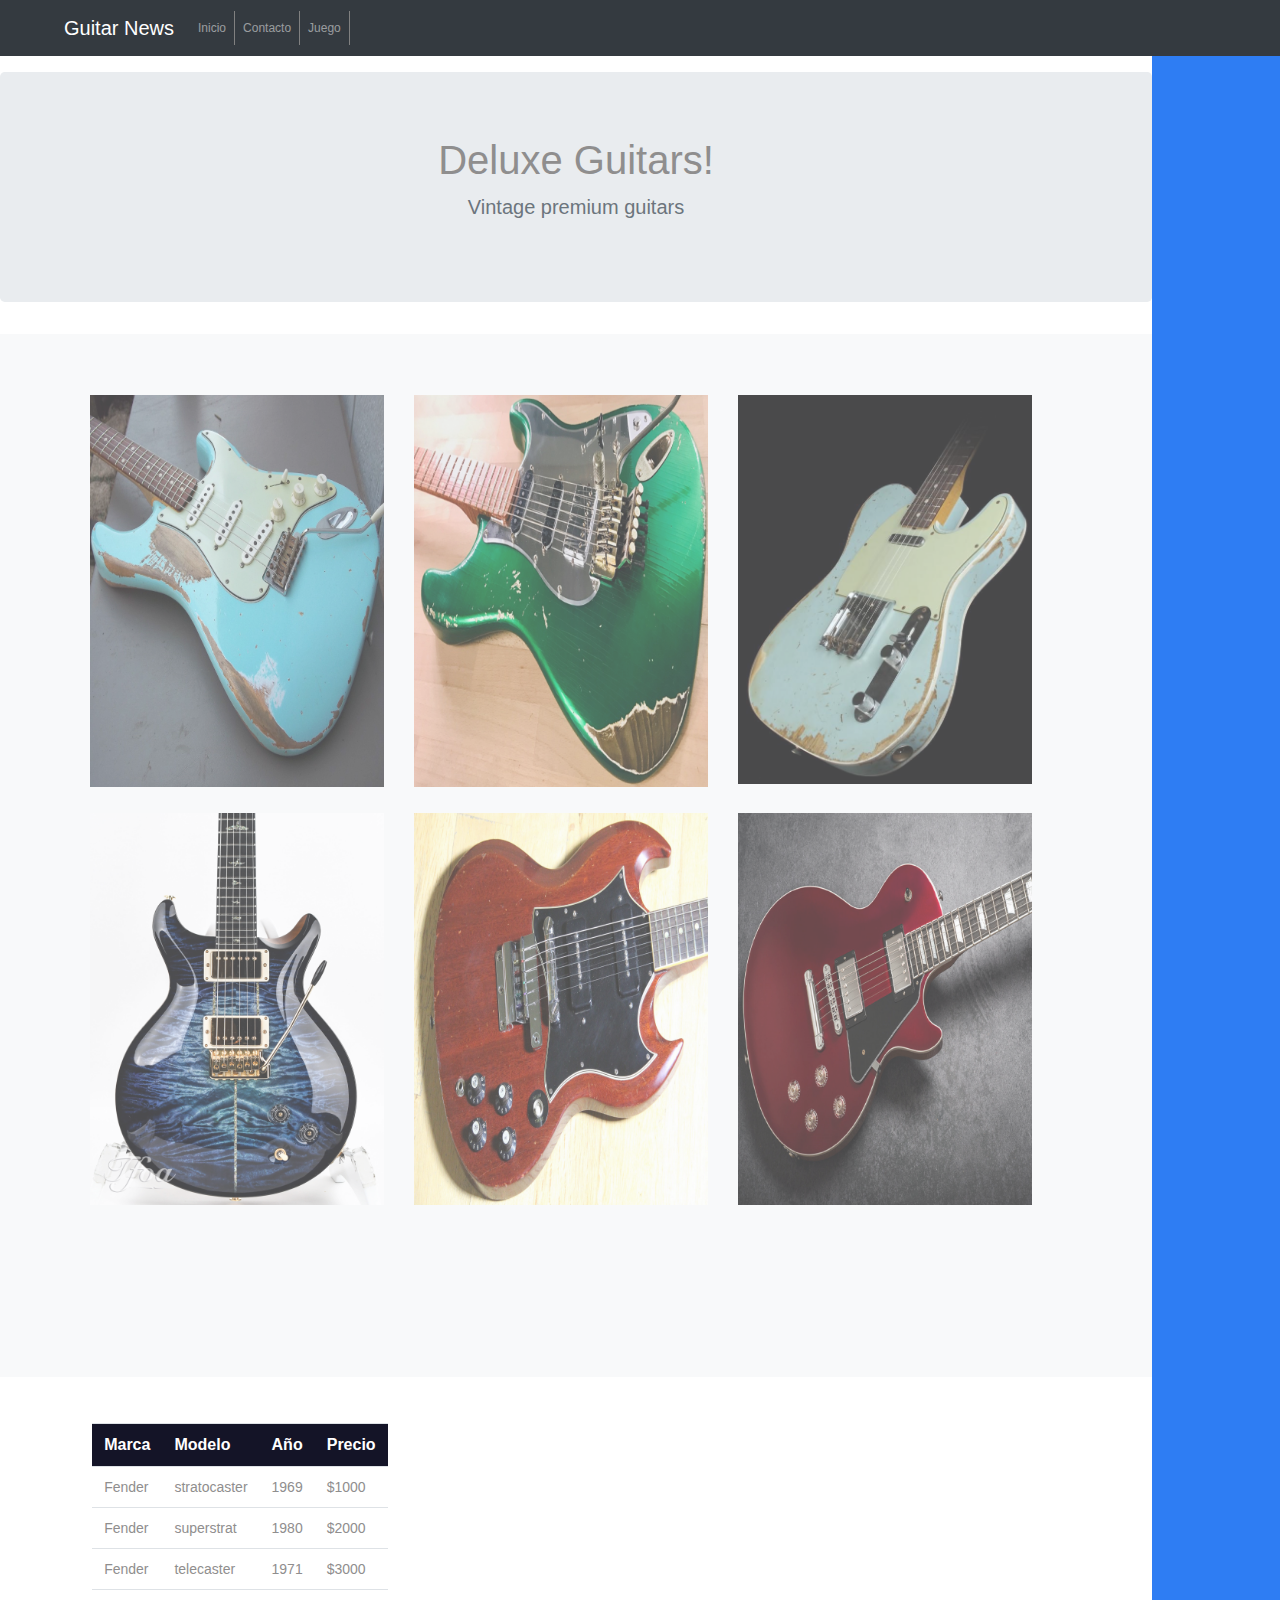
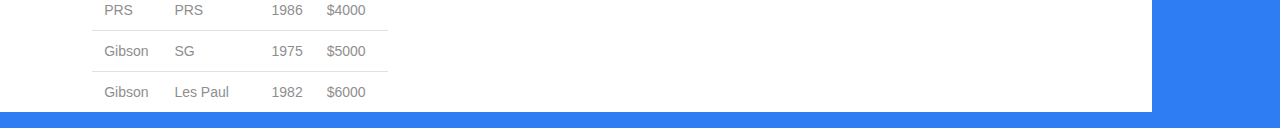
<file: index.html>
<html>
    <head>
        <link rel="shorcut icon" type="image/png" href="/img/favicon-fender.png">
        <link rel="stylesheet" href="css/style.css" />
        <script src="js/game.js"></script>
        <!-- CSS only -->
        <link rel="stylesheet" href="https://stackpath.bootstrapcdn.com/bootstrap/4.5.2/css/bootstrap.min.css" integrity="sha384-JcKb8q3iqJ61gNV9KGb8thSsNjpSL0n8PARn9HuZOnIxN0hoP+VmmDGMN5t9UJ0Z" crossorigin="anonymous">

        <!-- JS, Popper.js, and jQuery -->
        <script src="https://code.jquery.com/jquery-3.5.1.slim.min.js" integrity="sha384-DfXdz2htPH0lsSSs5nCTpuj/zy4C+OGpamoFVy38MVBnE+IbbVYUew+OrCXaRkfj" crossorigin="anonymous"></script>
        <script src="https://cdn.jsdelivr.net/npm/popper.js@1.16.1/dist/umd/popper.min.js" integrity="sha384-9/reFTGAW83EW2RDu2S0VKaIzap3H66lZH81PoYlFhbGU+6BZp6G7niu735Sk7lN" crossorigin="anonymous"></script>
        <script src="https://stackpath.bootstrapcdn.com/bootstrap/4.5.2/js/bootstrap.min.js" integrity="sha384-B4gt1jrGC7Jh4AgTPSdUtOBvfO8shuf57BaghqFfPlYxofvL8/KUEfYiJOMMV+rV" crossorigin="anonymous"></script>
    </head>
    <body>
        <header>
            <nav class="navbar navbar-expand-md navbar-dark fixed-top bg-dark">
                <a class="navbar-brand logotipo ml-5" href="#">Guitar News</a>
                <button class="navbar-toggler" type="button" data-toggle="collapse" data-target="#navbarSupportedContent"
                        aria-controls="navbarSupportedContent" aria-expanded="false" aria-label="Toggle navigation">
                    <span class="navbar-toggler-icon"></span>
                </button>
                <div class="collapse navbar-collapse" id="navbarSupportedContent">
                    <ul class="navbar-nav mr-auto">
                        <li class="nav-item">
                            <a class="nav-link" href="index.html">Inicio</a>
                        </li>
                        <li class="nav-item">
                            <a class="nav-link" href="contacto.html">Contacto</a>
                        </li>
                        <li class="nav-item">
                            <a class="nav-link" href="juego.html" tabindex="-1" aria-disabled="true">Juego</a>
                        </li>
                    </ul>
                </div>
            </nav>
        </header>
        <main>
            <section>
                <section class="jumbotron text-center">
                    <div class="container">
                      <h1>Deluxe Guitars!</h1>
                      <p class="lead text-muted">Vintage premium guitars</p>
                      <p>
                      </p>
                    </div>
                  </section>
                
                  <div class="album py-5 bg-light">
                    <div class="container">
                <div class="porfolio">
                    <div>
                        <img src="img/portfolio/stratocaster.jpg" alt="" />
                        <img src="img/portfolio/superstrat.jpg" alt="" />
                        <img src="img/portfolio/telecaster.jpg" alt="" />
                    </div>
                    <div>
                        <img src="img/portfolio/prs.jpg" alt="" />
                        <img src="img/portfolio/sg.jpg" alt="" />
                        <img src="img/portfolio/lespaul.jpg" alt="" />
                    </div>
            </section>
            
           <section>
            <div class=>
                <div class="table">
                    <h2>Precios de las guitarras</h2>
                    <table>
                        <tr>
                            <th>Marca</th>
                            <th>Modelo</th>
                            <th>Año</th>
                            <th>Precio</th>
                        </tr>
                        <tr>
                            <td>Fender</td>
                            <td>stratocaster</td>
                            <td>1969</td>
                            <td>$1000</td>
                        </tr>
                        <tr>
                            <td>Fender</td>
                            <td>superstrat</td>
                            <td>1980</td>
                            <td>$2000</td>
                        </tr>
                        <tr>
                            <td>Fender</td>
                            <td>telecaster</td>
                            <td>1971</td>
                            <td>$3000</td>
                        </tr>
                        <tr>
                            <td>PRS</td>
                            <td>PRS</td>
                            <td>1986</td>
                            <td>$4000</td>
                        </tr>
                        <tr>
                            <td>Gibson</td>
                            <td>SG</td>
                            <td>1975</td>
                            <td>$5000</td>
                        </tr>
                        <tr>
                            <td>Gibson</td>
                            <td>Les Paul</td>
                            <td>1982</td>
                            <td>$6000</td>
                        </tr>
                    </table>
                </div>
           </section>
        
         
        </main>
        
    </body>
</html>
</file>
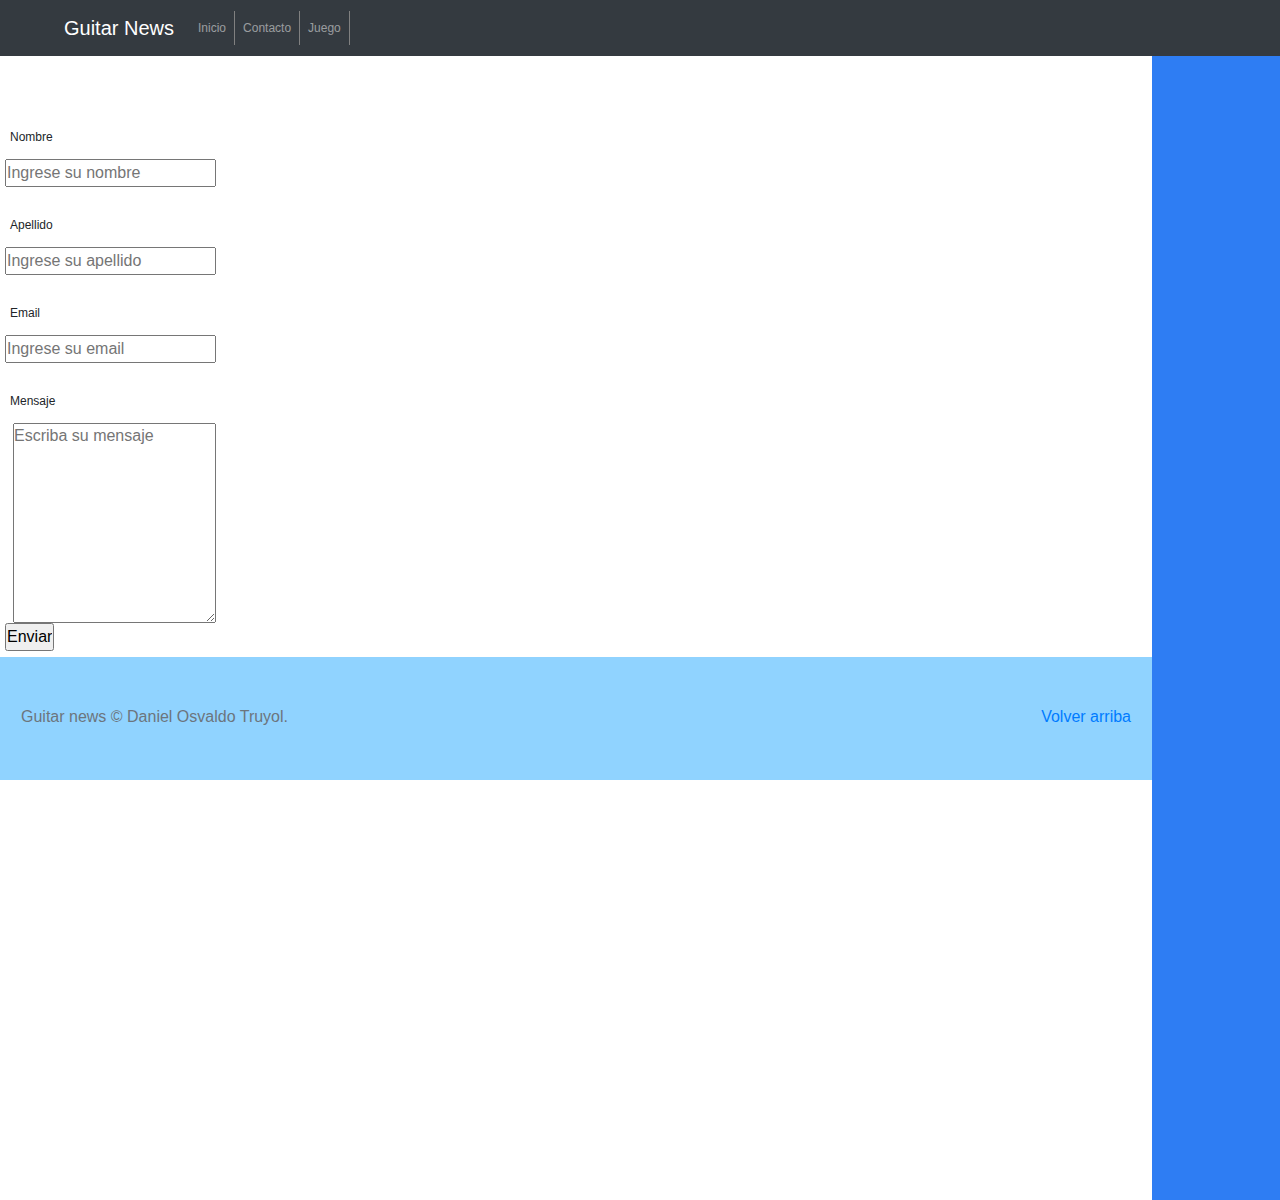
<file: contacto.html>
<html>
    <head>
        <link rel="shorcut icon" type="image/png" href="/img/favicon-fender.png">
        <link rel="stylesheet" href="css/style.css" />
        <script src="js/game.js"></script>
        <!-- CSS only -->
        <link rel="stylesheet" href="https://stackpath.bootstrapcdn.com/bootstrap/4.5.2/css/bootstrap.min.css" integrity="sha384-JcKb8q3iqJ61gNV9KGb8thSsNjpSL0n8PARn9HuZOnIxN0hoP+VmmDGMN5t9UJ0Z" crossorigin="anonymous">

        <!-- JS, Popper.js, and jQuery -->
        <script src="https://code.jquery.com/jquery-3.5.1.slim.min.js" integrity="sha384-DfXdz2htPH0lsSSs5nCTpuj/zy4C+OGpamoFVy38MVBnE+IbbVYUew+OrCXaRkfj" crossorigin="anonymous"></script>
        <script src="https://cdn.jsdelivr.net/npm/popper.js@1.16.1/dist/umd/popper.min.js" integrity="sha384-9/reFTGAW83EW2RDu2S0VKaIzap3H66lZH81PoYlFhbGU+6BZp6G7niu735Sk7lN" crossorigin="anonymous"></script>
        <script src="https://stackpath.bootstrapcdn.com/bootstrap/4.5.2/js/bootstrap.min.js" integrity="sha384-B4gt1jrGC7Jh4AgTPSdUtOBvfO8shuf57BaghqFfPlYxofvL8/KUEfYiJOMMV+rV" crossorigin="anonymous"></script>
    </head>
    <body>
        <header>
            <nav class="navbar navbar-expand-md navbar-dark fixed-top bg-dark">
                <a class="navbar-brand logotipo ml-5" href="#">Guitar News</a>
                <button class="navbar-toggler" type="button" data-toggle="collapse" data-target="#navbarSupportedContent"
                        aria-controls="navbarSupportedContent" aria-expanded="false" aria-label="Toggle navigation">
                    <span class="navbar-toggler-icon"></span>
                </button>
                <div class="collapse navbar-collapse" id="navbarSupportedContent">
                    <ul class="navbar-nav mr-auto">
                        <li class="nav-item">
                            <a class="nav-link" href="index.html">Inicio</a>
                        </li>
                        <li class="nav-item">
                            <a class="nav-link" href="contacto.html">Contacto</a>
                        </li>
                        <li class="nav-item">
                            <a class="nav-link" href="juego.html" tabindex="-1" aria-disabled="true">Juego</a>
                        </li>
                    </ul>
                </div>
            </nav>
        </header>
        <main>
        <h2>Contacto</h2>

        <div class="container-contacto">
            <form class="formulario" action="/action_page.php">
                <label for="name">Nombre</label> <br>
                <input type="text" id="name" name="nombre" placeholder="Ingrese su nombre"> <br><br>
                <label for="lastName">Apellido</label> <br>
                <input type="text" id="lastName" name="lastName" placeholder="Ingrese su apellido"> <br><br>
                <label for="email">Email</label> <br>
                <input type="email" id="email" name="email" placeholder="Ingrese su email"> <br> <br>
                <label for="subject">Mensaje</label> <br>
                <textarea id="subject" name="subject" placeholder="Escriba su mensaje" style="height:200px"></textarea> <br>
                <br>
                <input type="submit" value="Enviar">
            </form>
        </div>
        
         
        </main>
        <footer class="text-muted">
            <div class="container">
              <p class="float-right">
                <a href="#">Volver arriba</a>
              </p>
              <p>Guitar news &copy; Daniel Osvaldo Truyol.</p>

            </div>
          </footer>
    </body>
</html>
</file>
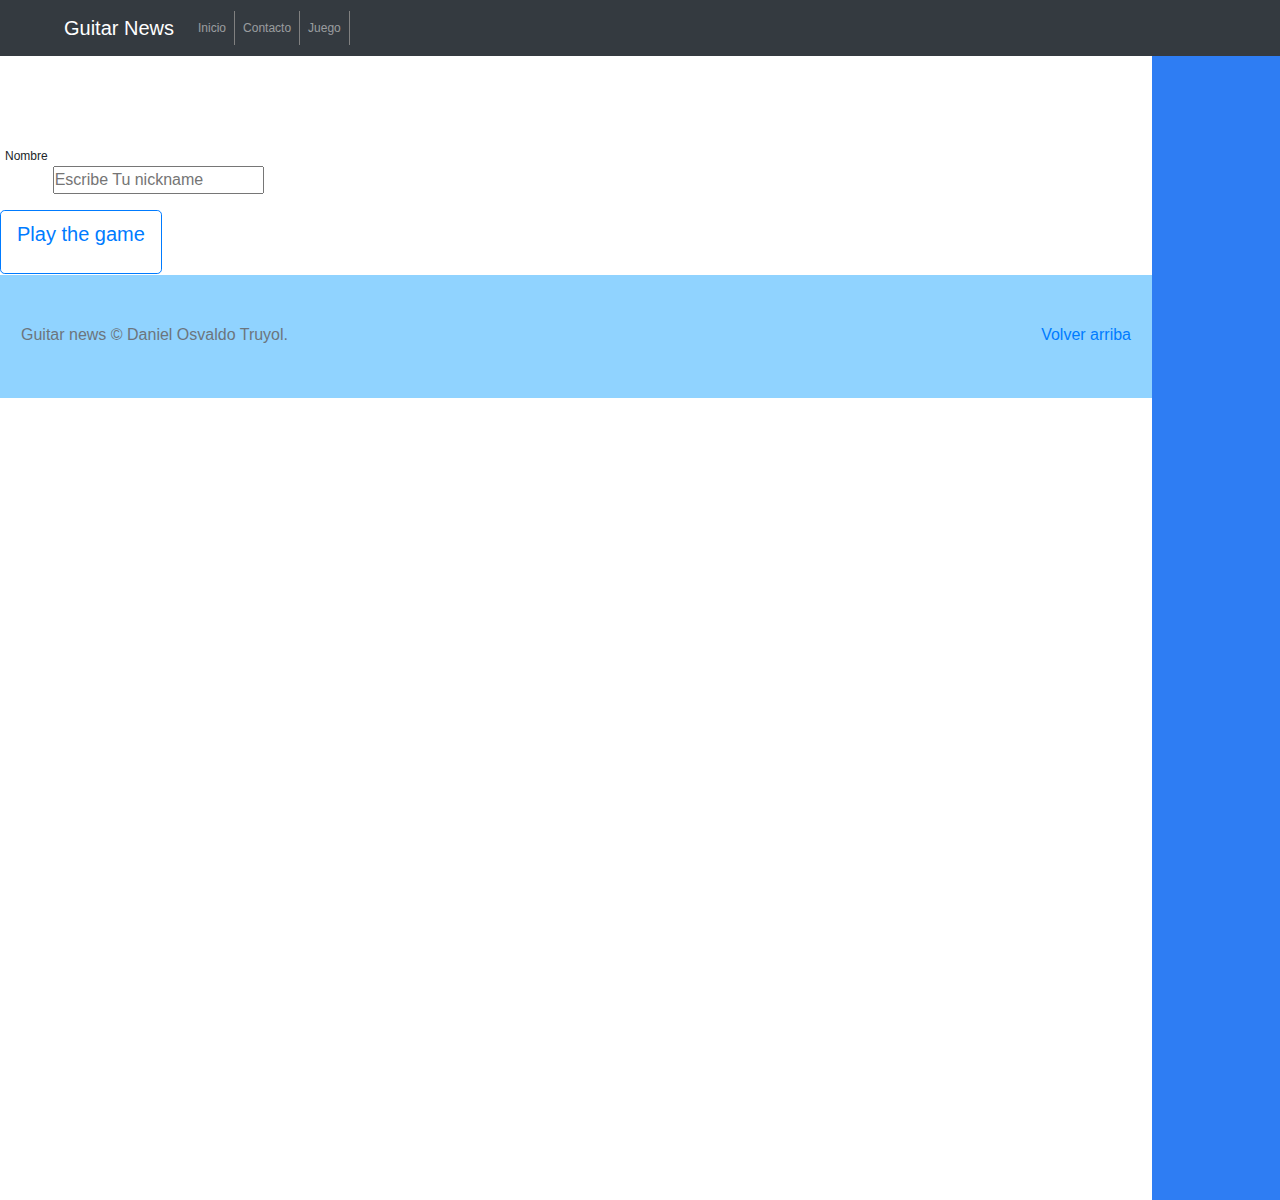
<file: juego.html>
<html>
    <head>
        <link rel="shorcut icon" type="image/png" href="/img/favicon-fender.png">
        <link rel="stylesheet" href="css/style.css" />
        <script src="js/game.js"></script>
        <!-- CSS only -->
        <link rel="stylesheet" href="https://stackpath.bootstrapcdn.com/bootstrap/4.5.2/css/bootstrap.min.css" integrity="sha384-JcKb8q3iqJ61gNV9KGb8thSsNjpSL0n8PARn9HuZOnIxN0hoP+VmmDGMN5t9UJ0Z" crossorigin="anonymous">

        <!-- JS, Popper.js, and jQuery -->
        <script src="https://code.jquery.com/jquery-3.5.1.slim.min.js" integrity="sha384-DfXdz2htPH0lsSSs5nCTpuj/zy4C+OGpamoFVy38MVBnE+IbbVYUew+OrCXaRkfj" crossorigin="anonymous"></script>
        <script src="https://cdn.jsdelivr.net/npm/popper.js@1.16.1/dist/umd/popper.min.js" integrity="sha384-9/reFTGAW83EW2RDu2S0VKaIzap3H66lZH81PoYlFhbGU+6BZp6G7niu735Sk7lN" crossorigin="anonymous"></script>
        <script src="https://stackpath.bootstrapcdn.com/bootstrap/4.5.2/js/bootstrap.min.js" integrity="sha384-B4gt1jrGC7Jh4AgTPSdUtOBvfO8shuf57BaghqFfPlYxofvL8/KUEfYiJOMMV+rV" crossorigin="anonymous"></script>
    </head>
    <body>
        <header>
            <nav class="navbar navbar-expand-md navbar-dark fixed-top bg-dark">
                <a class="navbar-brand logotipo ml-5" href="#">Guitar News</a>
                <button class="navbar-toggler" type="button" data-toggle="collapse" data-target="#navbarSupportedContent"
                        aria-controls="navbarSupportedContent" aria-expanded="false" aria-label="Toggle navigation">
                    <span class="navbar-toggler-icon"></span>
                </button>
                <div class="collapse navbar-collapse" id="navbarSupportedContent">
                    <ul class="navbar-nav mr-auto">
                        <li class="nav-item">
                            <a class="nav-link" href="index.html">Inicio</a>
                        </li>
                        <li class="nav-item">
                            <a class="nav-link" href="contacto.html">Contacto</a>
                        </li>
                        <li class="nav-item">
                            <a class="nav-link" href="juego.html" tabindex="-1" aria-disabled="true">Juego</a>
                        </li>
                    </ul>
                </div>
            </nav>
        </header>
        <main>

            <div class="contenedor-juego">
                <h2>Dale play y refresca tu memoria, buena suerte! </h2>
                <br> 
                <div class="imagen-juego" id="instructions">
                    
                    <p>
                    <label for="name">Nombre</label> <br>
                    <input type="text" id="nombre" placeholder="Escribe Tu nickname">
                    </p>
                    <button id="play-button" class="btn btn-outline-primary btn-lg" onclick="play()">Play the game
                    <p id="solution"></p>
                    </button>
                <br>      
            </div>
           
        
         
        </main>
        <footer class="text-muted">
            <div class="container">
              <p class="float-right">
                <a href="#">Volver arriba</a>
              </p>
              <p>Guitar news &copy; Daniel Osvaldo Truyol.</p>

            </div>
          </footer>
    </body>
</html>
</file>
<file: css/style.css>
* {
	margin: 0;
	padding: 0;
}

html{
	background-color: #2e7df3;
}	


body {
    min-height: 75rem;
    padding-top: 4.5rem;
    width: 90%;
	height: auto;
	margin: auto;
	color: white;
  }

header{
    overflow: hidden;
    background-color: rgb(51, 105, 255);
}

#cabecera_principal{
	height: 315px;
}

#cabecera_contactos{
	height: 275px;	
}


nav{
	overflow: hidden;
}

nav ul{
	list-style: none;
}

nav ul li{
	float: right;
	border-right: 1px solid grey;
}

.no_border{
	border: none;
}

nav ul li a{
	padding: 10px 20px;
	display:block;	
	color:#87847F;
	text-decoration: none;
	font-size: 12px;
	
}


h1, h2{
	color: white;
}
h3, h4{
	font-size: 15px;
	color: #B78A68;	
}




main{
}

h1{
    font-size: 35px;
    color: rgb(143, 142, 142);
}

footer{
	overflow: hidden;
	clear: both;
	background-color: #90d3ff;
	height: 125px;
	border-bottom: 1px solid white;
	border-top: 1px solid white;
}	






#formulario{
	background: #8D1111;
	color: #666666;
	width: 60%;
	padding: 5%;
	float: right;
	text-align: left;
}

main div#formulario h2{
	color: #D7C7C7;
}

main div#formulario p{
	color: #D35353;
}

main div#formulario form#contacto label{
	float: left;
}

main div#formulario form#contacto input, select, textarea{
	float: right;
	margin-left: 75px;
}

#enviar{ 
	border: none; 
	width: 45px; 
	height: 17px; 
	margin: 10px;
	float: right;	
}


label{
	float: left;
	font-size: 12px;
	padding: 5px;
}

form{
	float: left;
	padding: 5px;	
}

input:focus:invalid{ 
	border: solid 5px red; 
	background-color: firebrick;
	padding: 3px; text-align: center;
}

input:focus:valid{
	border: solid 5px green; 
	background-color: greenyellow;
	padding: 3px; text-align: center;
}

input:focus{ background-color: transparent; }

.porfolio {
    display: block;
    width: 100%;
    flex-wrap: nowrap;
    margin: auto;
    padding: 0% 5%;
    margin-bottom: 10%;
  }
  
  .porfolio img {
    display: inline-block;
    vertical-align: top;
    width: 300px;
    margin: 10px;
    padding: 3px;
    opacity: 0.7;
  }
  
  .porfolio img:hover {
    opacity: 1;
  }

  







  .contenedor-tabla-juego {
    width: 100%;
    display: inline-flex;
    margin-left: 3%;
    margin-right: 30%;
    padding-top: 5%;
    margin-bottom: 30%;
  }
  
  table {
    border-collapse: collapse;
    width: 100%;
    color: rgb(143, 142, 142);
    display: flex;
    flex-wrap: nowrap;
    margin: 0% 8%;
  }
  th,
  td {
    text-align: left;
    padding: 8px;
  }
  
  tr:nth-child(even) {
    background-color: val(--fondo);
  }
  
  th {
    background-color: #141427;
    color: white;
  }
  td {
    font-size: 14px;
  }

  tr:hover {
    color: rgb(67, 217, 255);
  }
  
  .tabla h2 {
    color: rgb(150, 148, 148);
    font-size: 30px;
    width: 100%;
    display: flex;
    flex-wrap: nowrap;
    margin: 0% 8%;
    padding-bottom: 10px;
  }
 
  .jumbotron {
    padding-top: 3rem;
    padding-bottom: 3rem;
    margin-bottom: 0;
    background-color: rgb(0, 0, 0);
  }
  @media (min-width: 768px) {
    .jumbotron {
      padding-top: 6rem;
      padding-bottom: 6rem;
    }
  }
  
  .jumbotron p:last-child {
    margin-bottom: 0;
  }
  
  .jumbotron h1 {
    font-weight: 300;
  }
  
  .jumbotron .container {
    max-width: 40rem;
  }
  
  footer {
    padding-top: 3rem;
    padding-bottom: 3rem;
  }
  
  footer p {
    margin-bottom: .25rem;
  }
</file>
